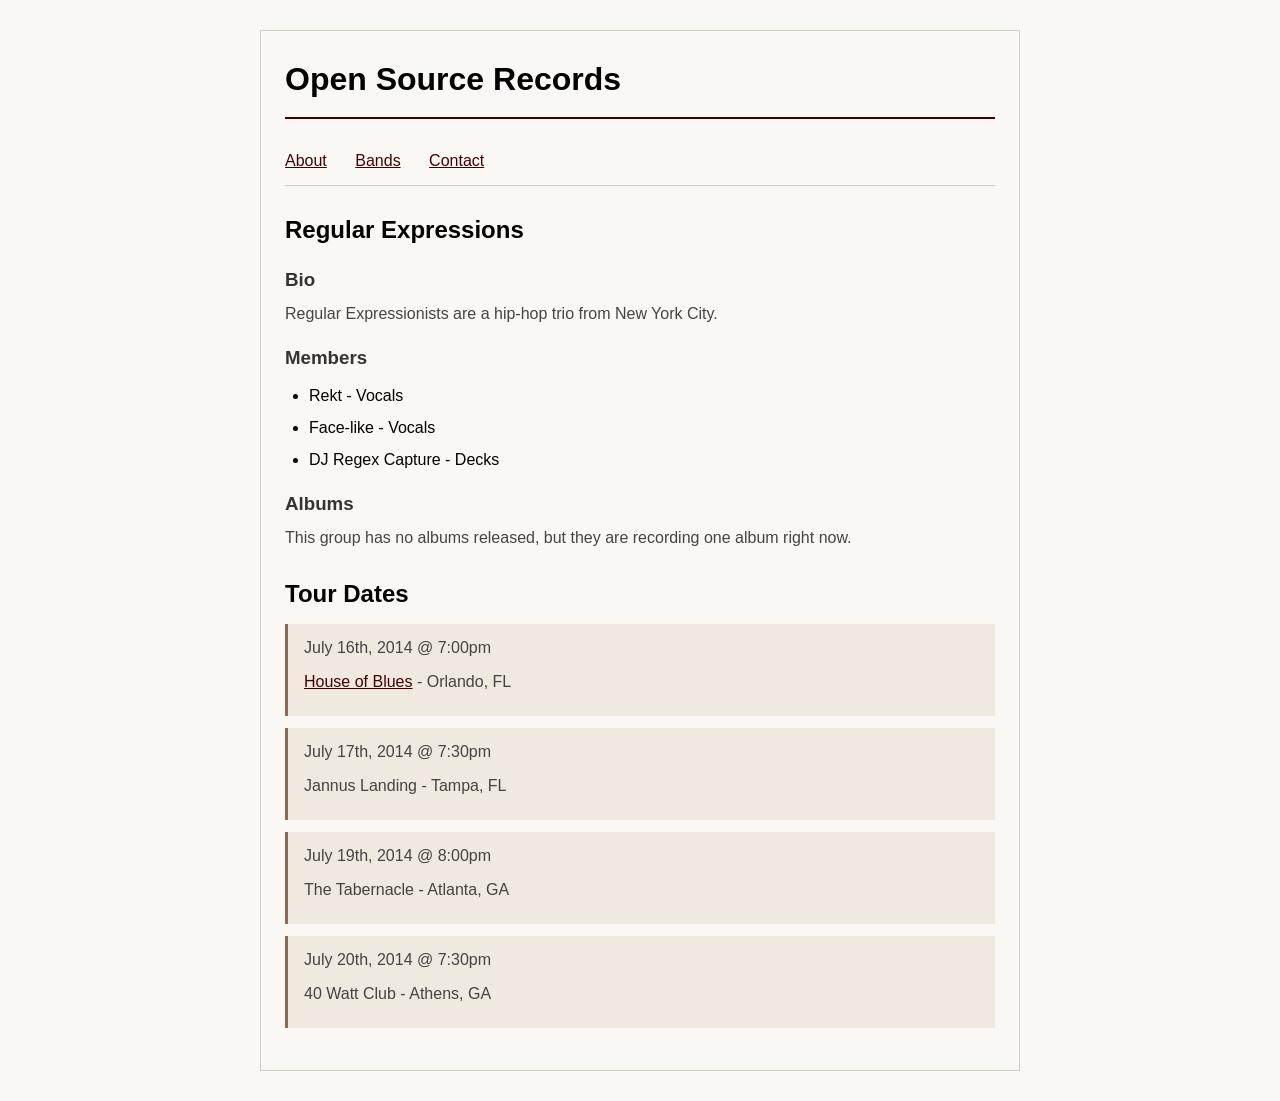
<file: index.html>
<!DOCTYPE html>
<html lang="vi"><head><meta charset="utf-8"><meta name="viewport" content="width=device-width, initial-scale=1"><title>Open Source Records</title><link rel="stylesheet" href="style.css"></head><body>
    <h1>Open Source Records</h1>
    <ul>
      <li><a href="about.html">About</a></li>
      <li><a href="bands.html">Bands</a></li>
      <li><a href="contact.html">Contact</a></li>
    </ul>
    <h2>Regular Expressions</h2>
    <h3>Bio</h3>
    <p>Regular Expressionists are a hip-hop trio from New York City.</p>
    <h3>Members</h3>
    <ul>
      <li>Rekt - Vocals</li>
      <li>Face-like - Vocals</li>
      <li>DJ Regex Capture - Decks</li>
    </ul>
    <h3>Albums</h3>
    <p>This group has no albums released, but they are recording one album right now.</p>
    <h2>Tour Dates</h2>
    <ul>
      <li>
        <p>July 16th, 2014 @ 7:00pm</p>
        <p><a href="http://hob.com">House of Blues</a> - Orlando, FL</p>
      </li>
      <li>
        <p>July 17th, 2014 @ 7:30pm</p>
        <p>Jannus Landing - Tampa, FL</p>
      </li>
      <li>
        <p>July 19th, 2014 @ 8:00pm</p>
        <p>The Tabernacle - Atlanta, GA</p>
      </li>
      <li>
        <p>July 20th, 2014 @ 7:30pm</p>
        <p>40 Watt Club - Athens, GA</p>
      </li>
    </ul>
  </body></html>
</file>
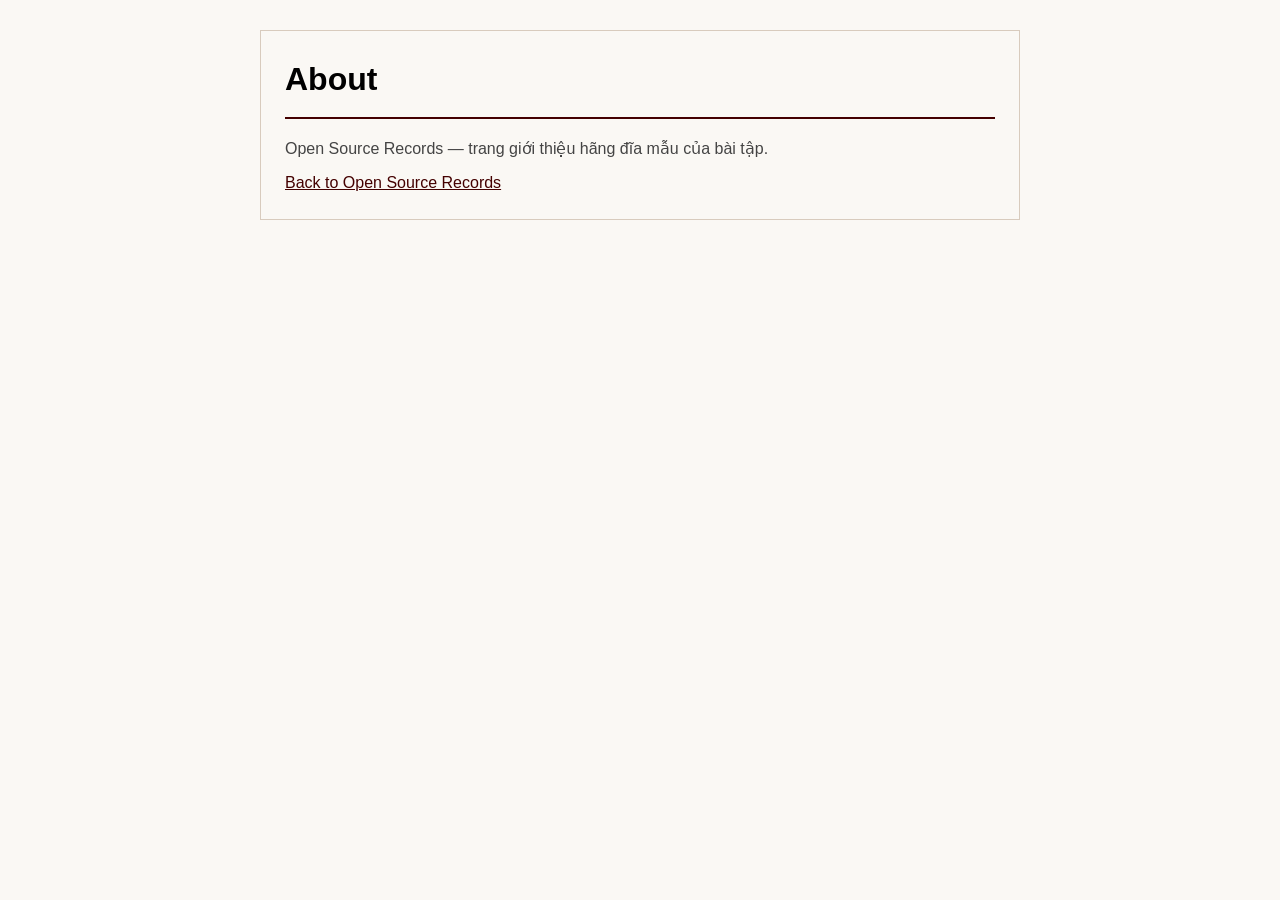
<file: about.html>
<!DOCTYPE html><html lang="en"><head><meta charset="utf-8"><meta name="viewport" content="width=device-width, initial-scale=1"><title>About</title><link rel="stylesheet" href="style.css"></head><body><h1>About</h1><p>Open Source Records — trang giới thiệu hãng đĩa mẫu của bài tập.</p><a href="index.html">Back to Open Source Records</a></body></html>
</file>
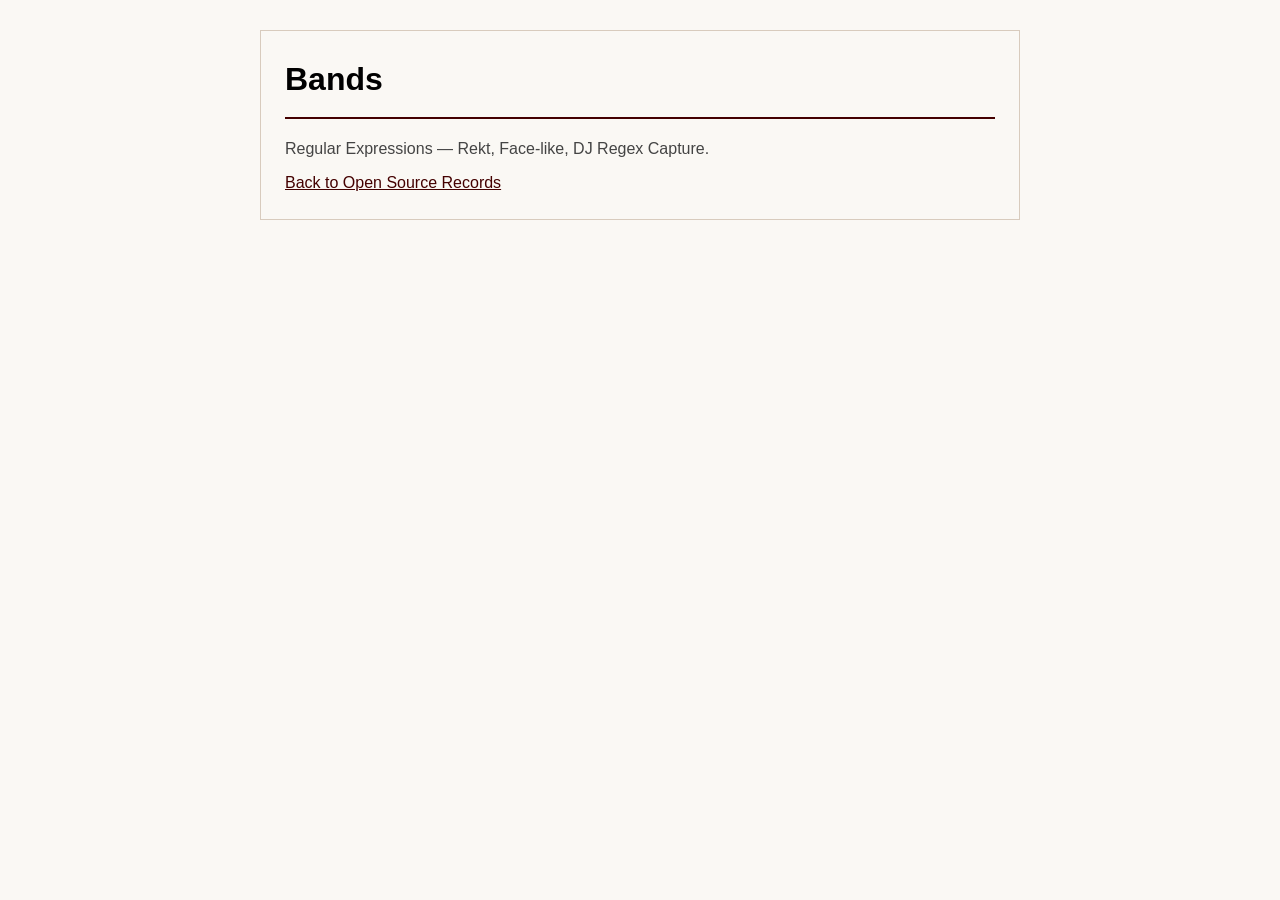
<file: bands.html>
<!DOCTYPE html><html lang="en"><head><meta charset="utf-8"><meta name="viewport" content="width=device-width, initial-scale=1"><title>Bands</title><link rel="stylesheet" href="style.css"></head><body><h1>Bands</h1><p>Regular Expressions — Rekt, Face-like, DJ Regex Capture.</p><a href="index.html">Back to Open Source Records</a></body></html>
</file>
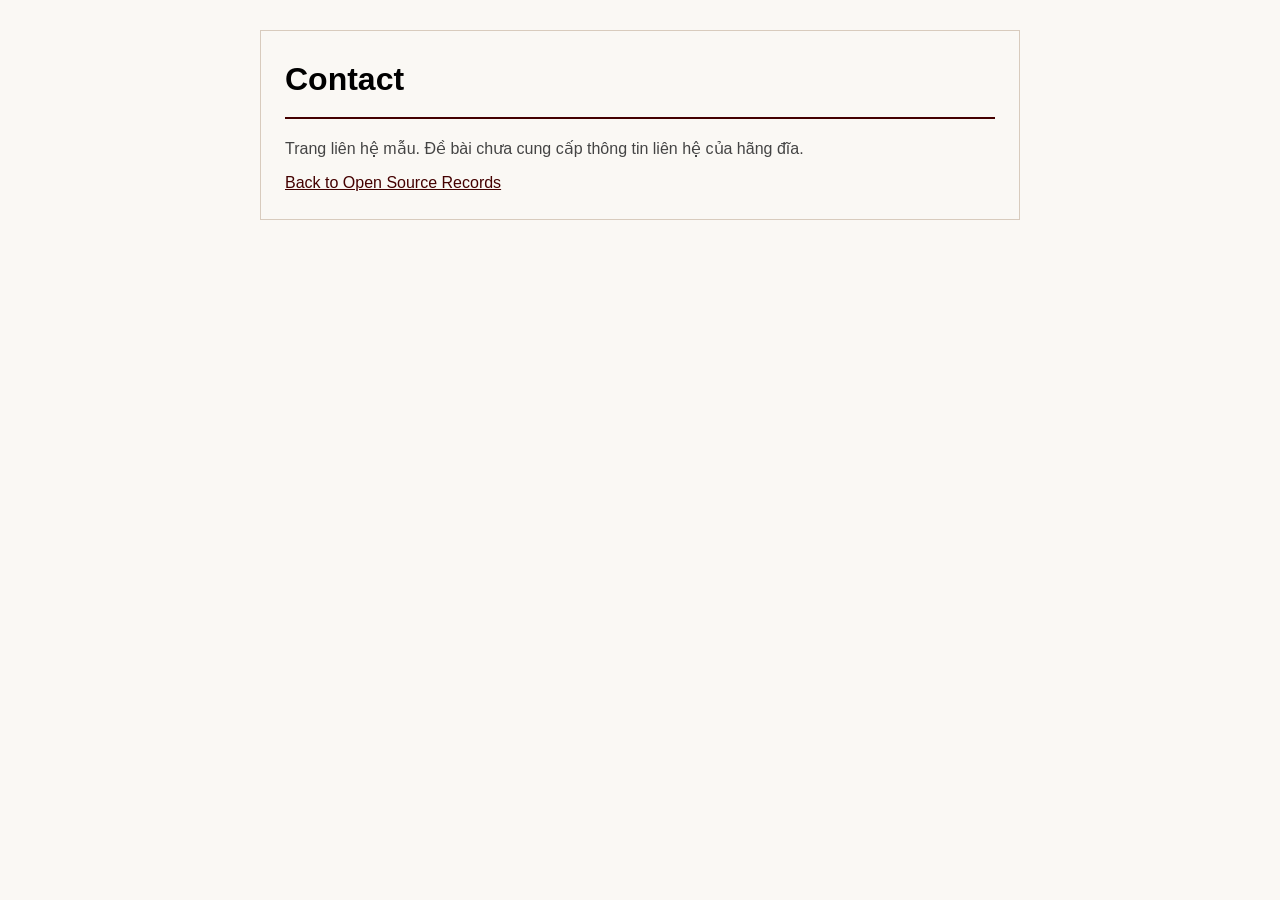
<file: contact.html>
<!DOCTYPE html><html lang="en"><head><meta charset="utf-8"><meta name="viewport" content="width=device-width, initial-scale=1"><title>Contact</title><link rel="stylesheet" href="style.css"></head><body><h1>Contact</h1><p>Trang liên hệ mẫu. Đề bài chưa cung cấp thông tin liên hệ của hãng đĩa.</p><a href="index.html">Back to Open Source Records</a></body></html>
</file>
<file: style.css>
html,body,h1,h2,h3,h4,ul,ol,li,p,a{padding:0;border:0;margin:0}body{font:16px/1.5 Arial,sans-serif;background:#faf8f4;max-width:760px;margin:30px auto;padding:24px;border:1px solid #d8cbbd;box-sizing:border-box}h1{color:#000000;margin-bottom:18px;padding-bottom:14px;border-bottom:2px solid #440000}h2{color:#000000;margin:26px 0 12px}h3{color:#333333;margin:18px 0 8px}p{color:#444444;margin-bottom:10px}a{color:#440000}ul{margin:12px 0 18px;padding-left:24px}li{margin:8px 0}body>ul:first-of-type{list-style:none;padding:12px 0;border-bottom:1px solid #d8cbbd}body>ul:first-of-type li{display:inline-block;margin:0 24px 0 0}body>ul:last-of-type{list-style:none;padding:0}body>ul:last-of-type li{padding:12px 16px;border-left:3px solid #8c6954;background:#efe9df;margin:12px 0}a:hover{color:#7b241e}a:focus-visible{outline:2px solid #8c6954}@media(max-width:600px){body{margin:12px;padding:18px}h1{font-size:28px}}
</file>
